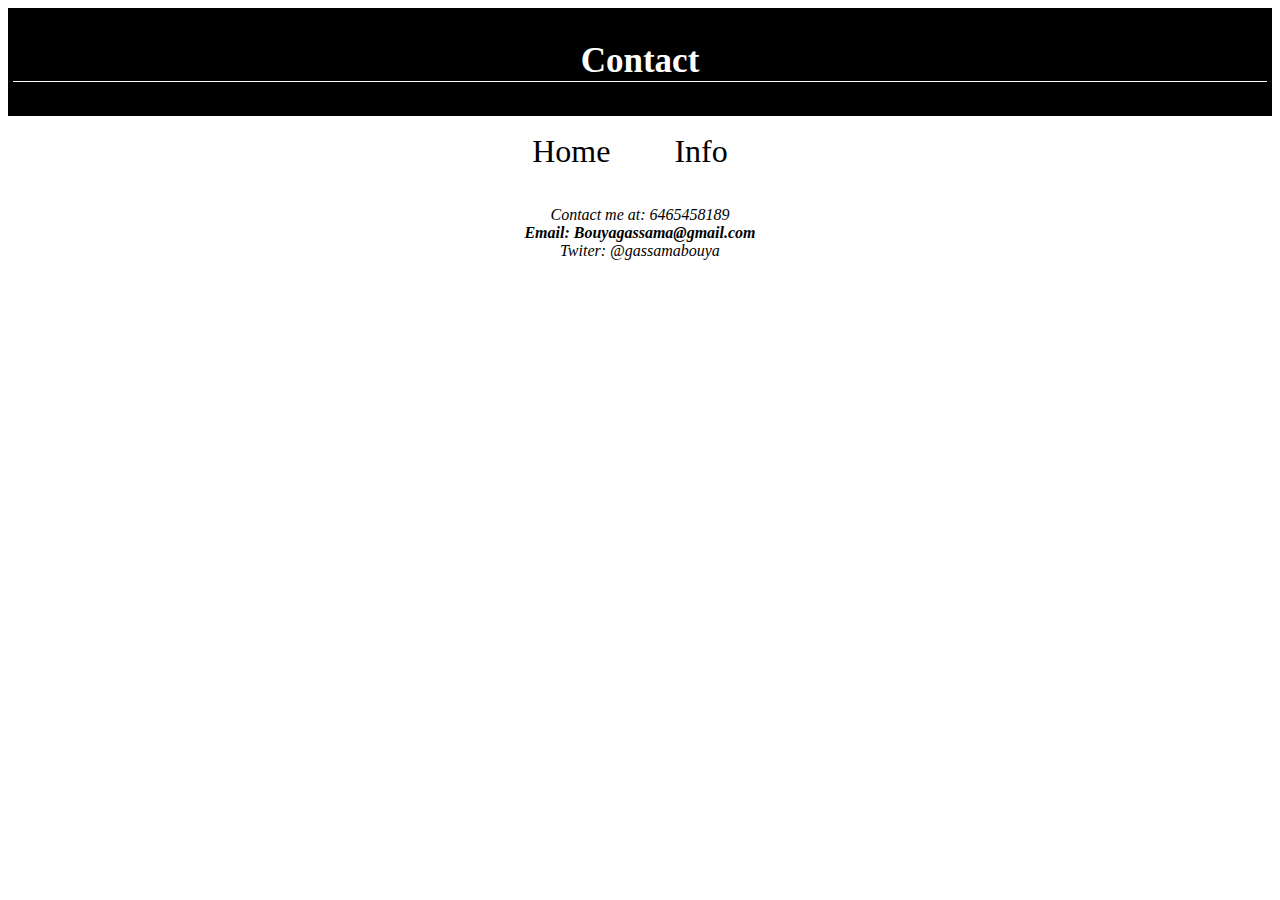
<file: pages/contact.html>
<!DOCTYPE html>
<html>
	  <head lang="en">
	  	<meta charset="UTF-8">
	  	<title>title</title>
	  	<link rel="stylesheet" type="text/css" href="../styles/style.css">
	  	<script type="text/javascript" scr="javascript/script.js"></script>
	  </head>
	  <body>
	  	<header class="main-header">
	  		<h1>Contact</h1>
	  	</header>

	  	<nav class="navbar">
          	<ul>
               <li><a href="index.html">Home</a></li>
               <li><a href="info.html">Info</a></li>
          	</ul>
          </nav>
	
	  	<section class="section">
           <address>
           	Contact me at: <em>6465458189</em> <br>
           	<strong><i>Email: </i>Bouyagassama@gmail.com</strong> <br>
            <i>Twiter: @gassamabouya</i>
           </address>
	  	</section>

	  </body>



</html>
</file>
<file: styles/style.css>
body{
font-family: "Times New Roman", Times, serif;


}


.main-header{
	background-color: black;
	color: white;
	text-align: center;
	padding: 10px 5px;
	margin: auto;
	
	
}

.main-header, h1 {
	border-bottom: 1px white solid;
	font-size: 35px;
}




.navbar {
	list-style-type: none;
	margin: 0;
	padding: 0;
	text-align: center;
}


 
li {
	display: inline;
	list-style-type: none;
	padding-right: 60px;
}

li a {
    color: #000;
    text-decoration: none;
    font-size: 2em; 
}

li a:hover {
    color: grey;
    text-decoration: underline;
 }

.section{
	width: 350px;
	padding: 20px;
	margin: auto;
	text-align: center;
}

.section h2{
	text-align: center;
	margin-top: 10px;
}


img{
	 border: 2px solid;
	 border-color: black;
	border-radius: 10px;
	
}




.footer {
    background-color:black;
    color:white;
    clear:both;
    text-align:center;
    padding:5px; 
}
</file>
